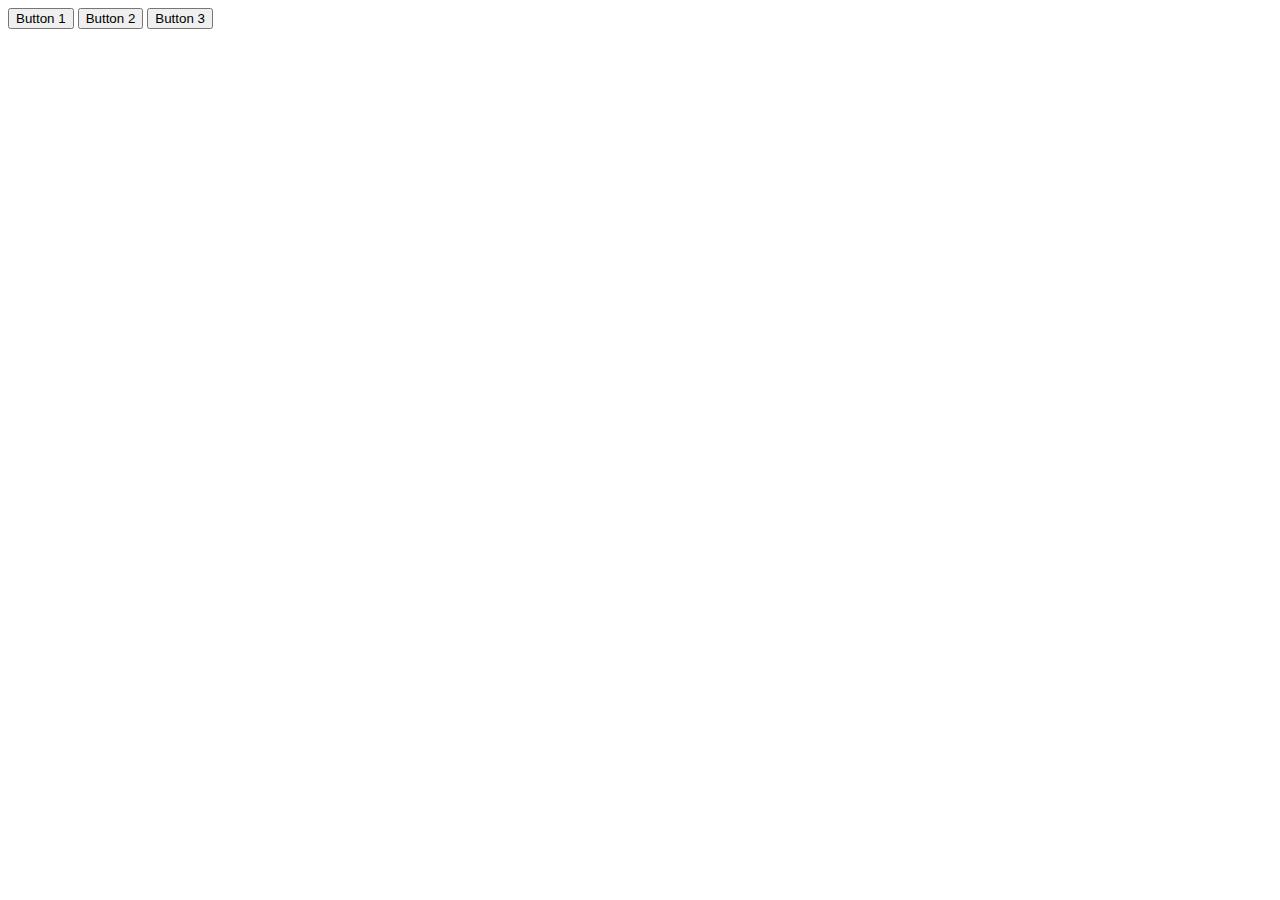
<file: DOM 4/index.html>
<!DOCTYPE html>
<html lang="en">
<head>
    <meta charset="UTF-8">
    <meta name="viewport" content="width=device-width, initial-scale=1.0">
    <title>Document</title>
    <link rel="stylesheet" href="">
</head>
<body>


<button class="color-button"> Button 1</button>
<button class="color-button"> Button 2</button>
<button class="color-button"> Button 3</button>

    <script src="script.js"></script>
</body>
</html>
</file>
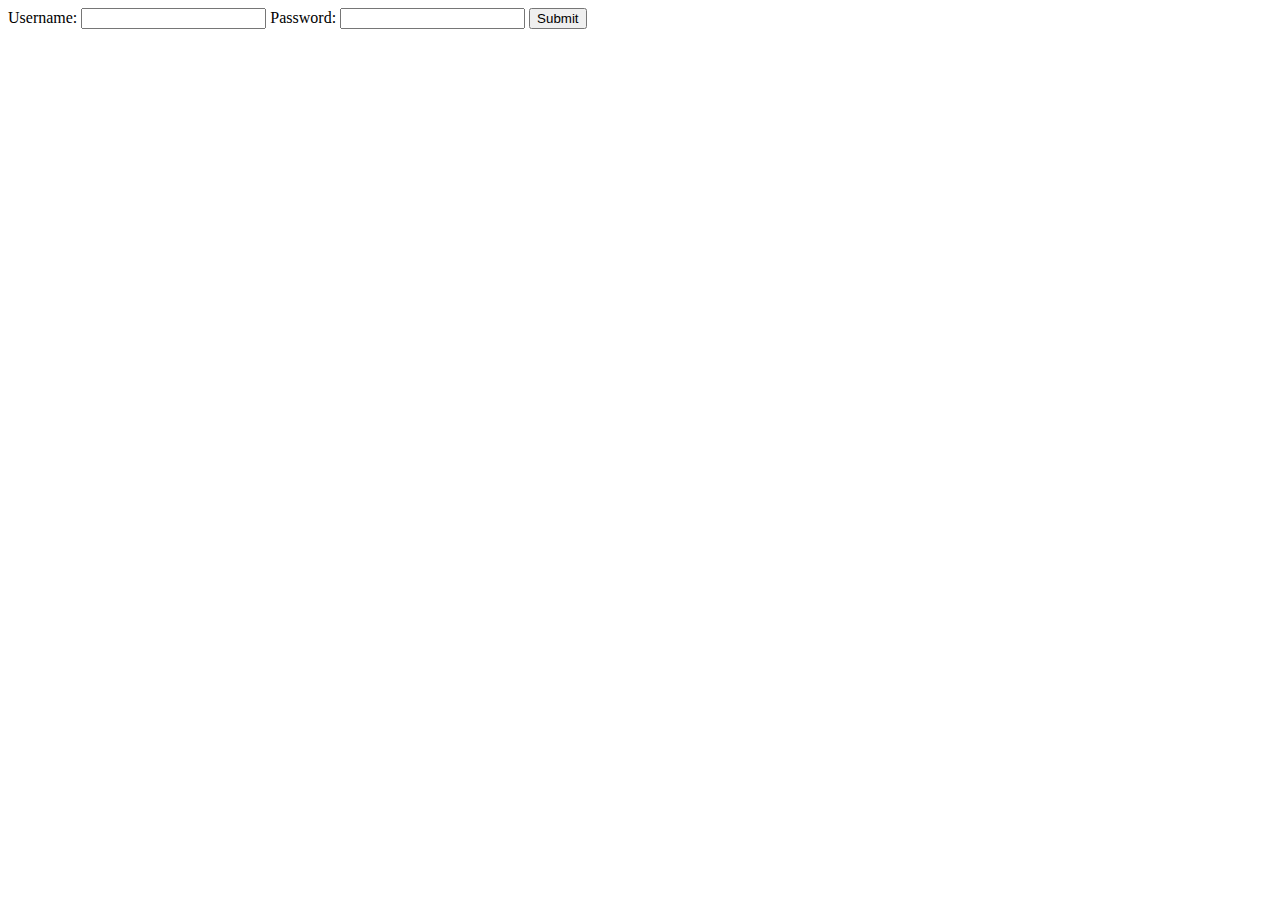
<file: DOM example 3/index.html>
<!DOCTYPE html>
<html lang="en">
<head>
    <meta charset="UTF-8">
    <meta name="viewport" content="width=device-width, initial-scale=1.0">
    <title>Document</title>
</head>
<body>
    <form id="userForm">
    <label for="username">Username:</label>
    <input type="text" id= "username" required/>

    <label for="passowrd">Password:</label>
    <input type="password" id="passowrd" required/>

    <button type="submit"> Submit </button>
</form>

<p id="formOutput"></p>
<script src="script.js"> </script>
</body>
</html>
</file>
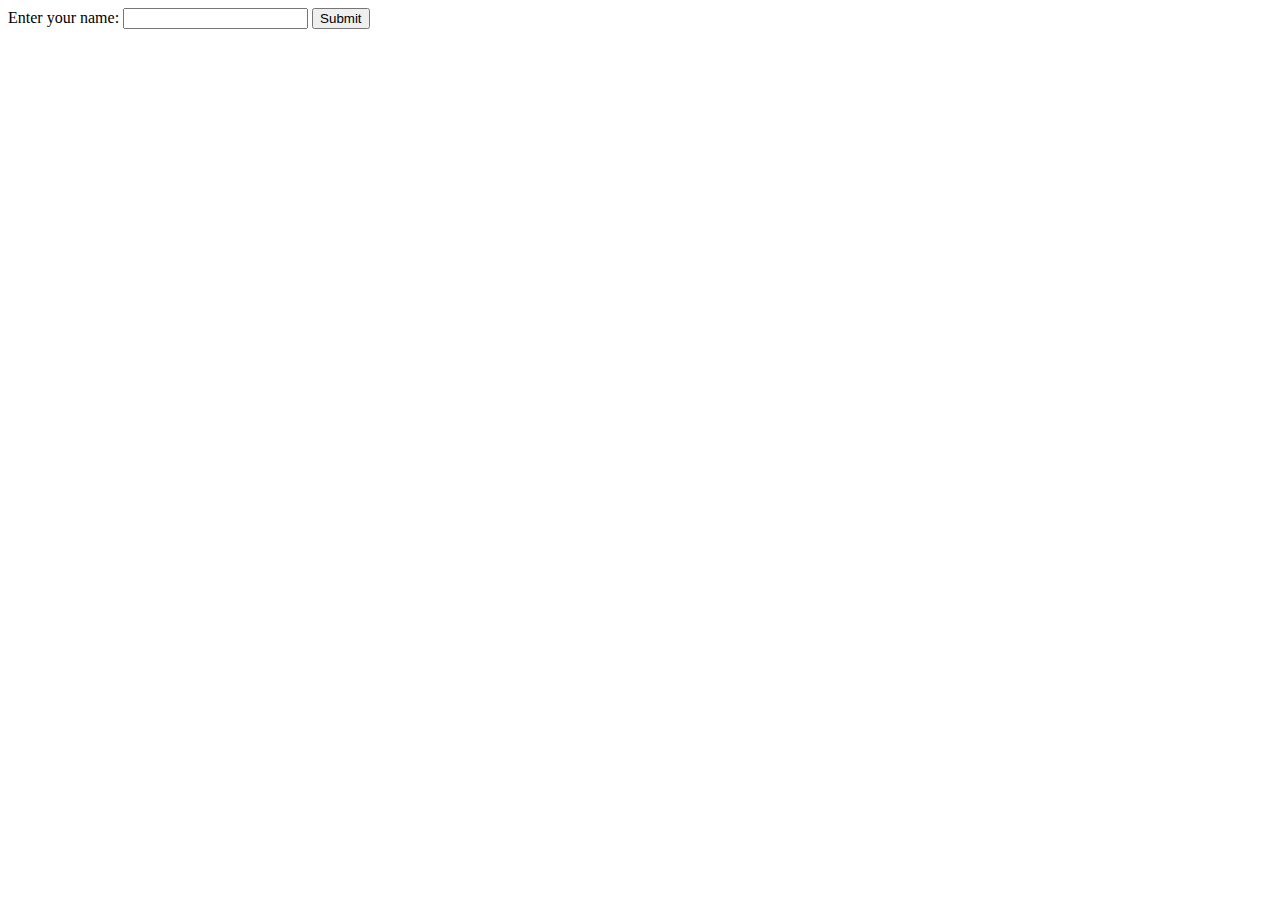
<file: DOM Practice 3 /index.html>
<!DOCTYPE html>
<html lang="en">
<head>
    <meta charset="UTF-8">
    <meta name="viewport" content="width=device-width, initial-scale=1.0">
    <title> Input Value Retrieval </title>
</head>
<body>


    <label for="name"> Enter your name: </label>
    <input type="text" id ="name"/>
    <button id="submitBtn"> Submit</button>

    <p id="output"></p>

    <script src="basic.js"></script>











</body>
</html>
</file>
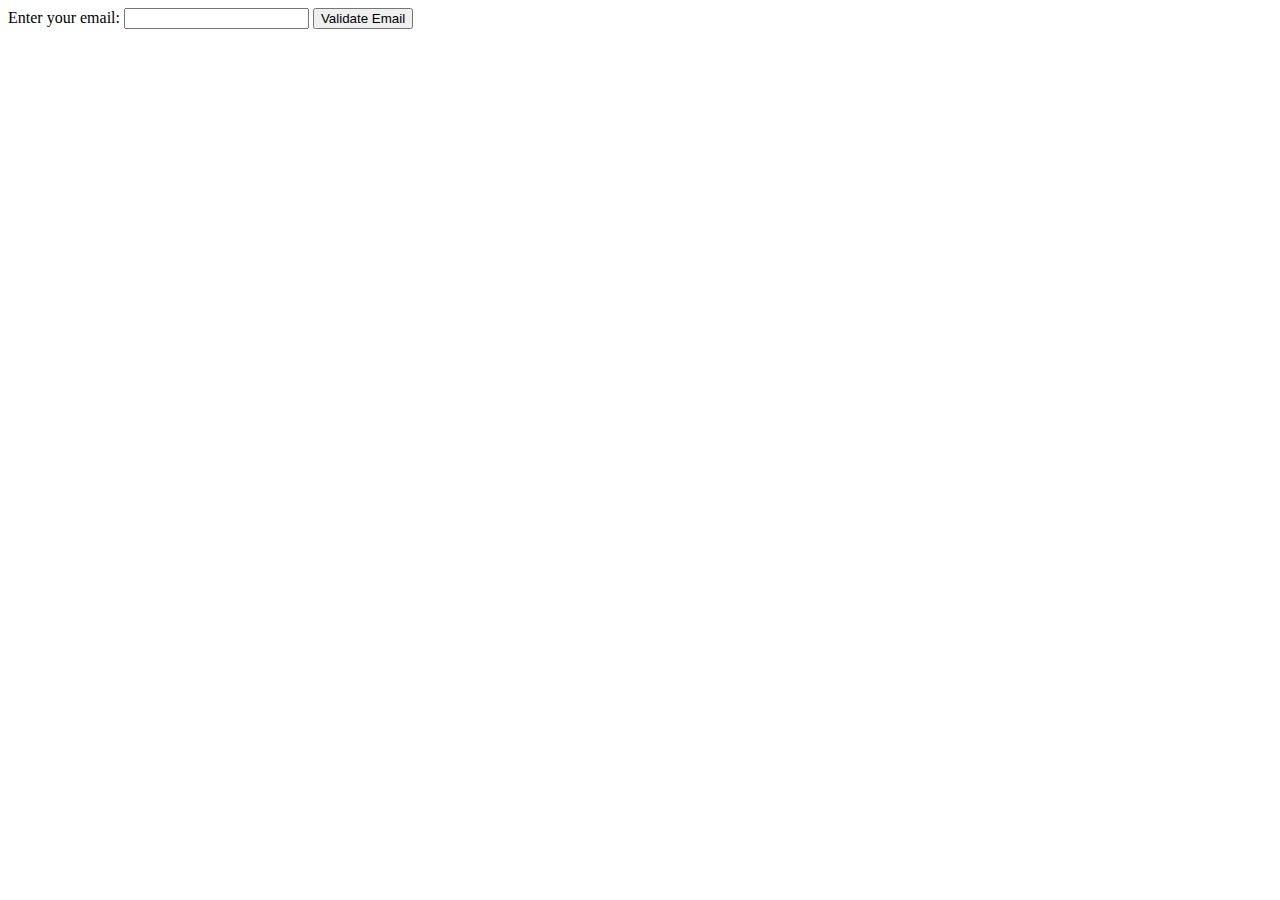
<file: Dom3 pt2/index.html>
<!DOCTYPE html>
<html lang="en">
<head>
    <meta charset="UTF-8">
    <meta name="viewport" content="width=device-width, initial-scale=1.0">
    <title> Input Validation </title>
</head>
<body>


    <label for="email"> Enter your email: </label>
    <input type="text" id ="email"/>
    <button id="validateButton"> Validate Email</button>

    <p id="emailOut"></p>

    <script src="validation.js"></script>











</body>
</html>
</file>
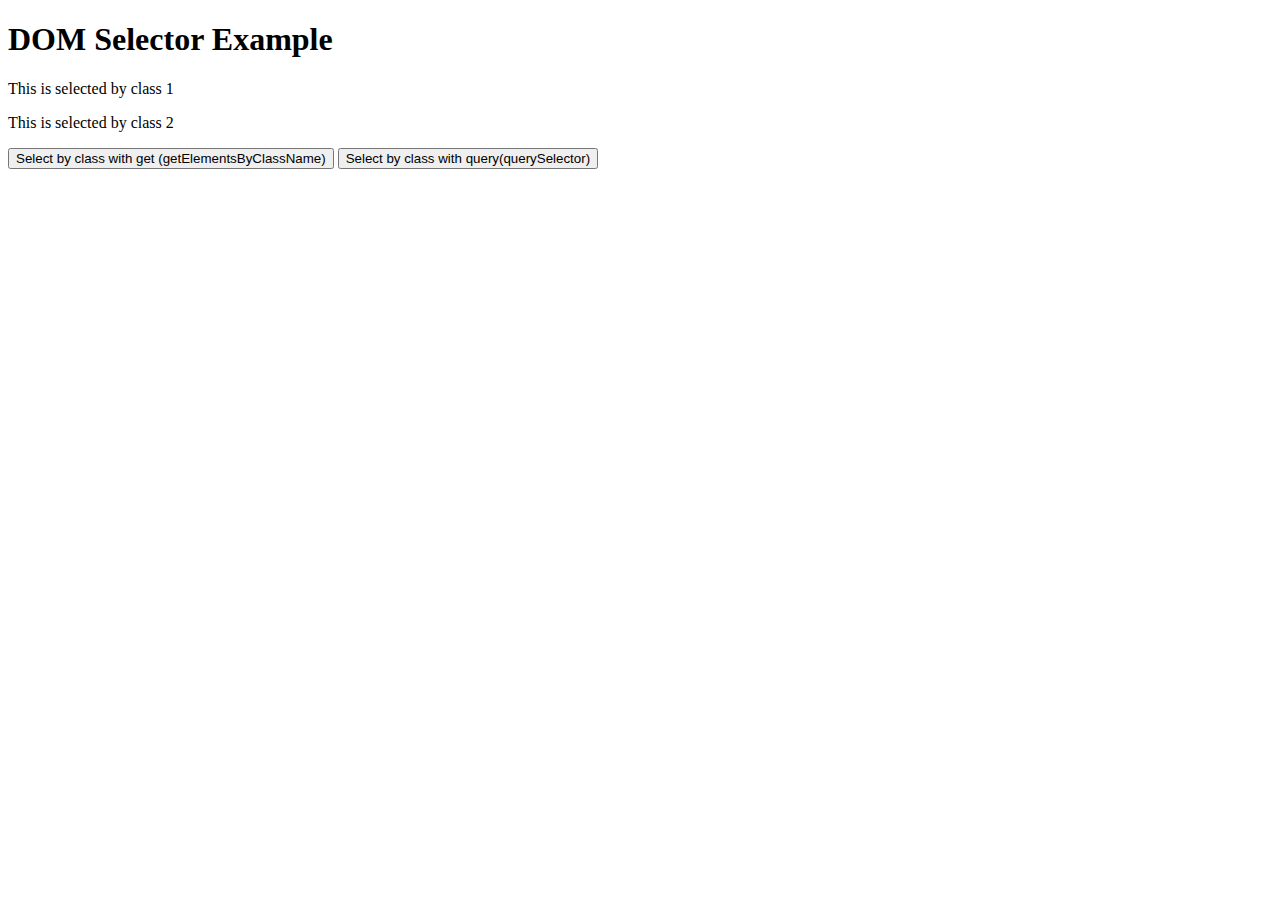
<file: Query selector/index.html>
<!DOCTYPE html>
<html lang="en">
<head>
    <meta charset="UTF-8">
    <meta name="viewport" content="width=device-width, initial-scale=1.0">
    <title>Query Selector</title>
</head>
<body>
    <h1> DOM Selector Example</h1>
    <p class ="paragraph1"> This is selected by class 1</p>
    <p class ="paragraph2"> This is selected by class 2</p>

    <button onclick="selectByClass()"> Select by class with get (getElementsByClassName)</button>
    <button onclick="selectByClass()"> Select by class with query(querySelector) </button>
    <script src="script.js"></script>
</body>
</html>
</file>
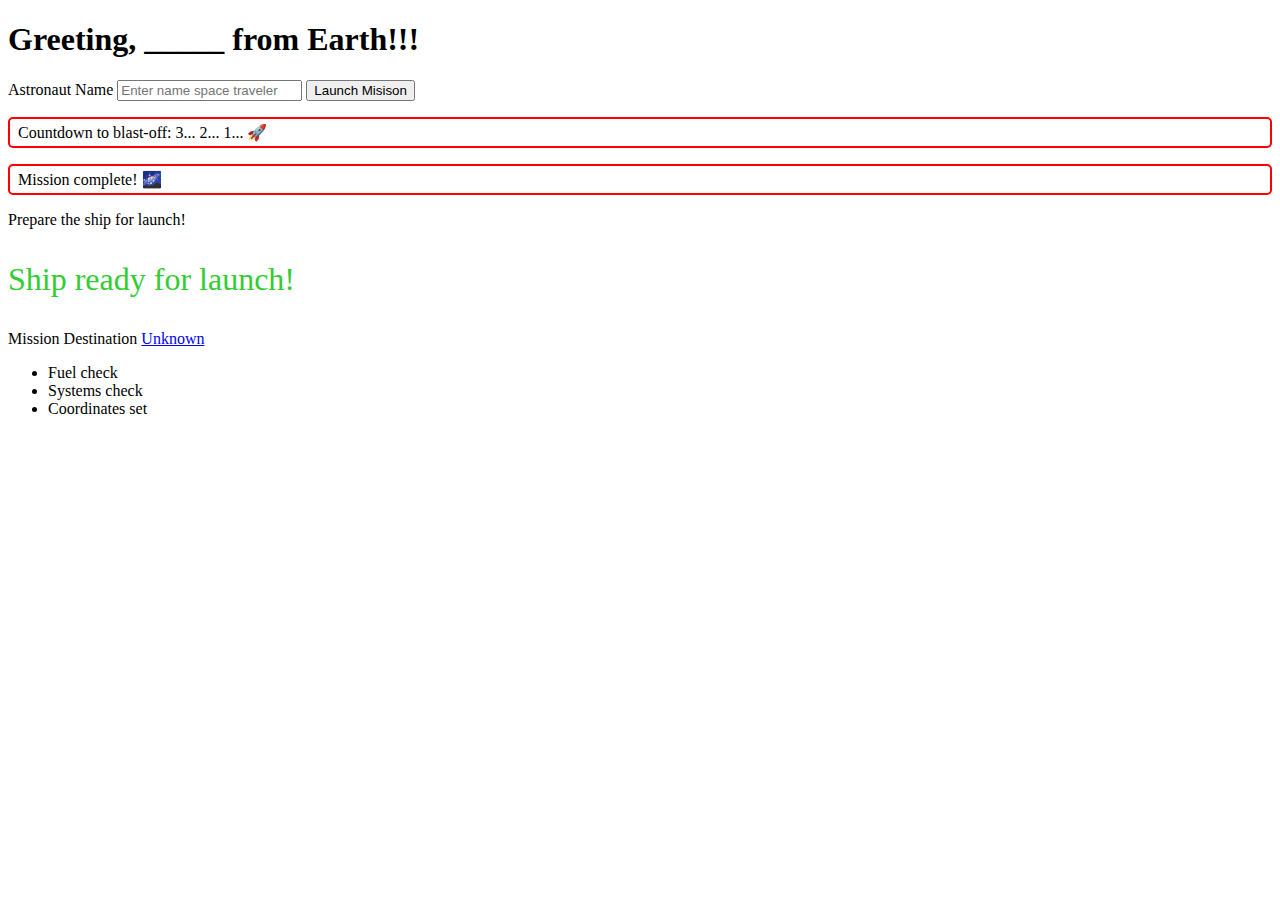
<file: Space Launch/index.html>
<!DOCTYPE html>
<html lang="en">
<head>
    <meta charset="UTF-8">
    <meta name="viewport" content="width=device-width, initial-scale=1.0">
    <title>Space Launch</title>
    <link rel="stylesheet" href="style.css">
</head>
<body>

<h1> Greeting, _____ from Earth!!!</h1>

<p>
    <label for="name-input"> Astronaut Name </label>
    <input id="name-input" placeholder="Enter name space traveler"/>

    <button onclick="launchMission()">Launch Misison </button>
</p>

<p id="countdown">Countdown to blast-off: 3... 2... 1... 🚀</p>
<p id="mission-complete">Mission complete! 🌌</p>
<p id="prepare-ship">Prepare the ship for launch!</p>
<p id="ship-ready" class="big">Ship ready for launch!</p>

<p>
    Mission Destination <a class="destination-link" href="unknown"> Unknown </a>
</p>

<ul>
    <li>Fuel check</li>
    <li>Systems check</li>
    <li>Coordinates set</li>
</ul>

    <script src="script.js"></script>
</body>
</html>
</file>
<file: Space Launch/style.css>
.big{
    font-size: 200%;
    color: limegreen;
}

/* Styling for countdown and mission complete paragraphs */
#countdown, #mission-complete {
    border: 2px solid red;
    border-radius: 5px;
    padding: 4px 8px;
}

mission-complete{
    border-color: yellow;
    display: none;/* Initially hide the mission complete paragraph */
}
p {
    transition: all 400ms;
}
</file>
